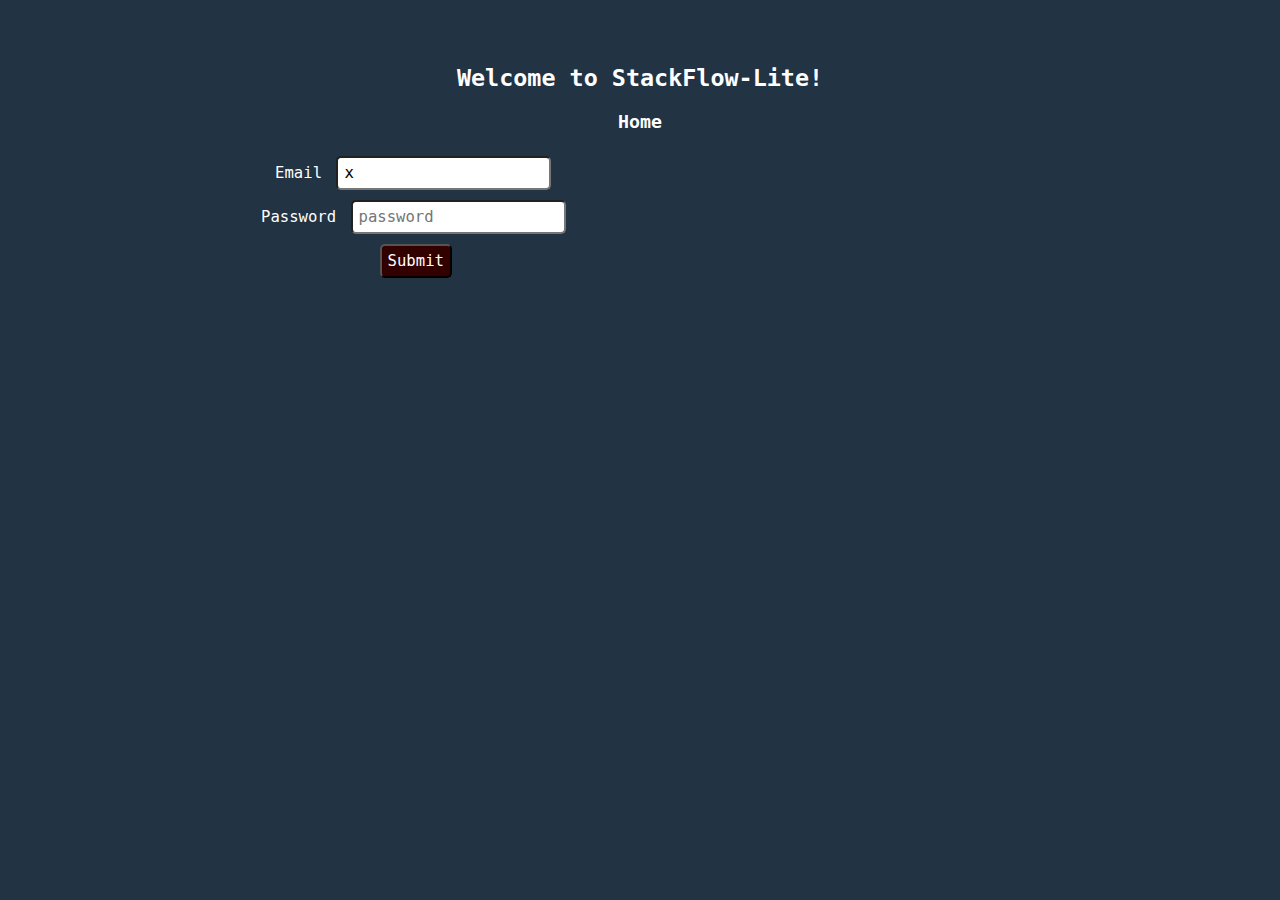
<file: stackflowgui/index.html>
<!DOCTYPE html>
<html lang="en">
<head>
	<meta charset="utf-8">
	<meta name="viewport" content="width=device-width, initial-scale=0">
	<title>StackFLowLite</title>

	<link rel="stylesheet" type="text/css" href="assets/css/style.css">
</head>
<body>

	<div class="container">
		<div class="row">

			<h2>Welcome to StackFlow-Lite!</h2>


			<div><h3>Home</h3></div>
			<div class="form">

			<form action="">
			<div>
				<div id="error"></div>
				<label for="email">Email</label>
				<input id="email" type="text" name="email" placeholder="email" value="x">
			</div>
			<div>

				<label for="email">Password</label>
				<input id="password" type="password" name="password" placeholder="password">
			</div>
			<div>
				<input id="submit" type="submit" name="Submit">
			</div>


			</form>

			</div>
		</div>
	</div>

<script src="assets/js/shared.js"></script>
<script src="assets/js/login.js"></script>
</body>
</html>
</file>
<file: stackflowgui/assets/css/style.css>
body {
	background-color: #234;
	width: 60%;
	margin: 5% auto;
	font-size: 1.2em;
	text-align: center;
	color: #fff;
	font-family: monospace;
}

.form {
	 /*font-size: 0.7em;*/
	 display: flex;
	 margin: 5px;
	 /*flex: column wrap;*/
	 align-content: center;
}


.container {

}

#submit {
	 color: #fff;
	 background-color: #300;
	 /*padding: 4px;*/
}

input {
	font-family: monospace;
	font-size: 1em;
	border-radius: 5px;
	margin: 5px;
	padding: 6px;
}
</file>
